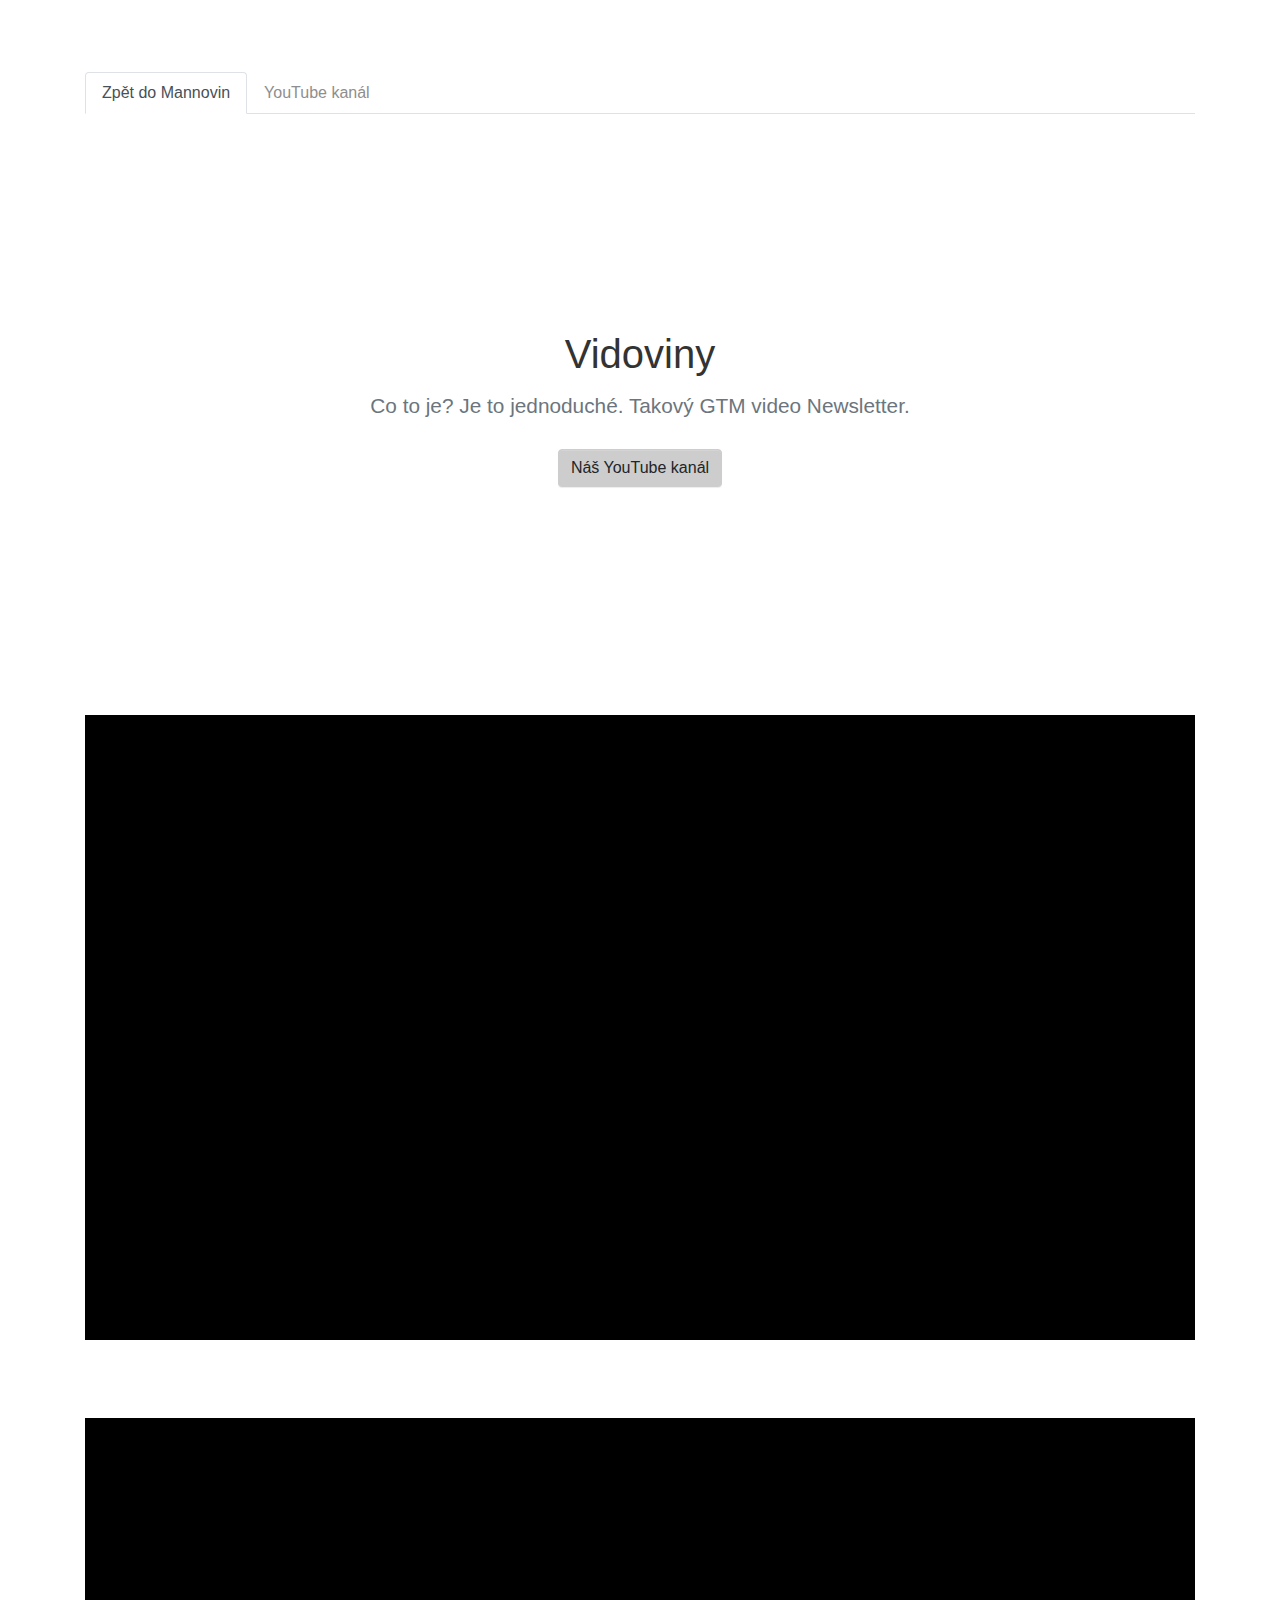
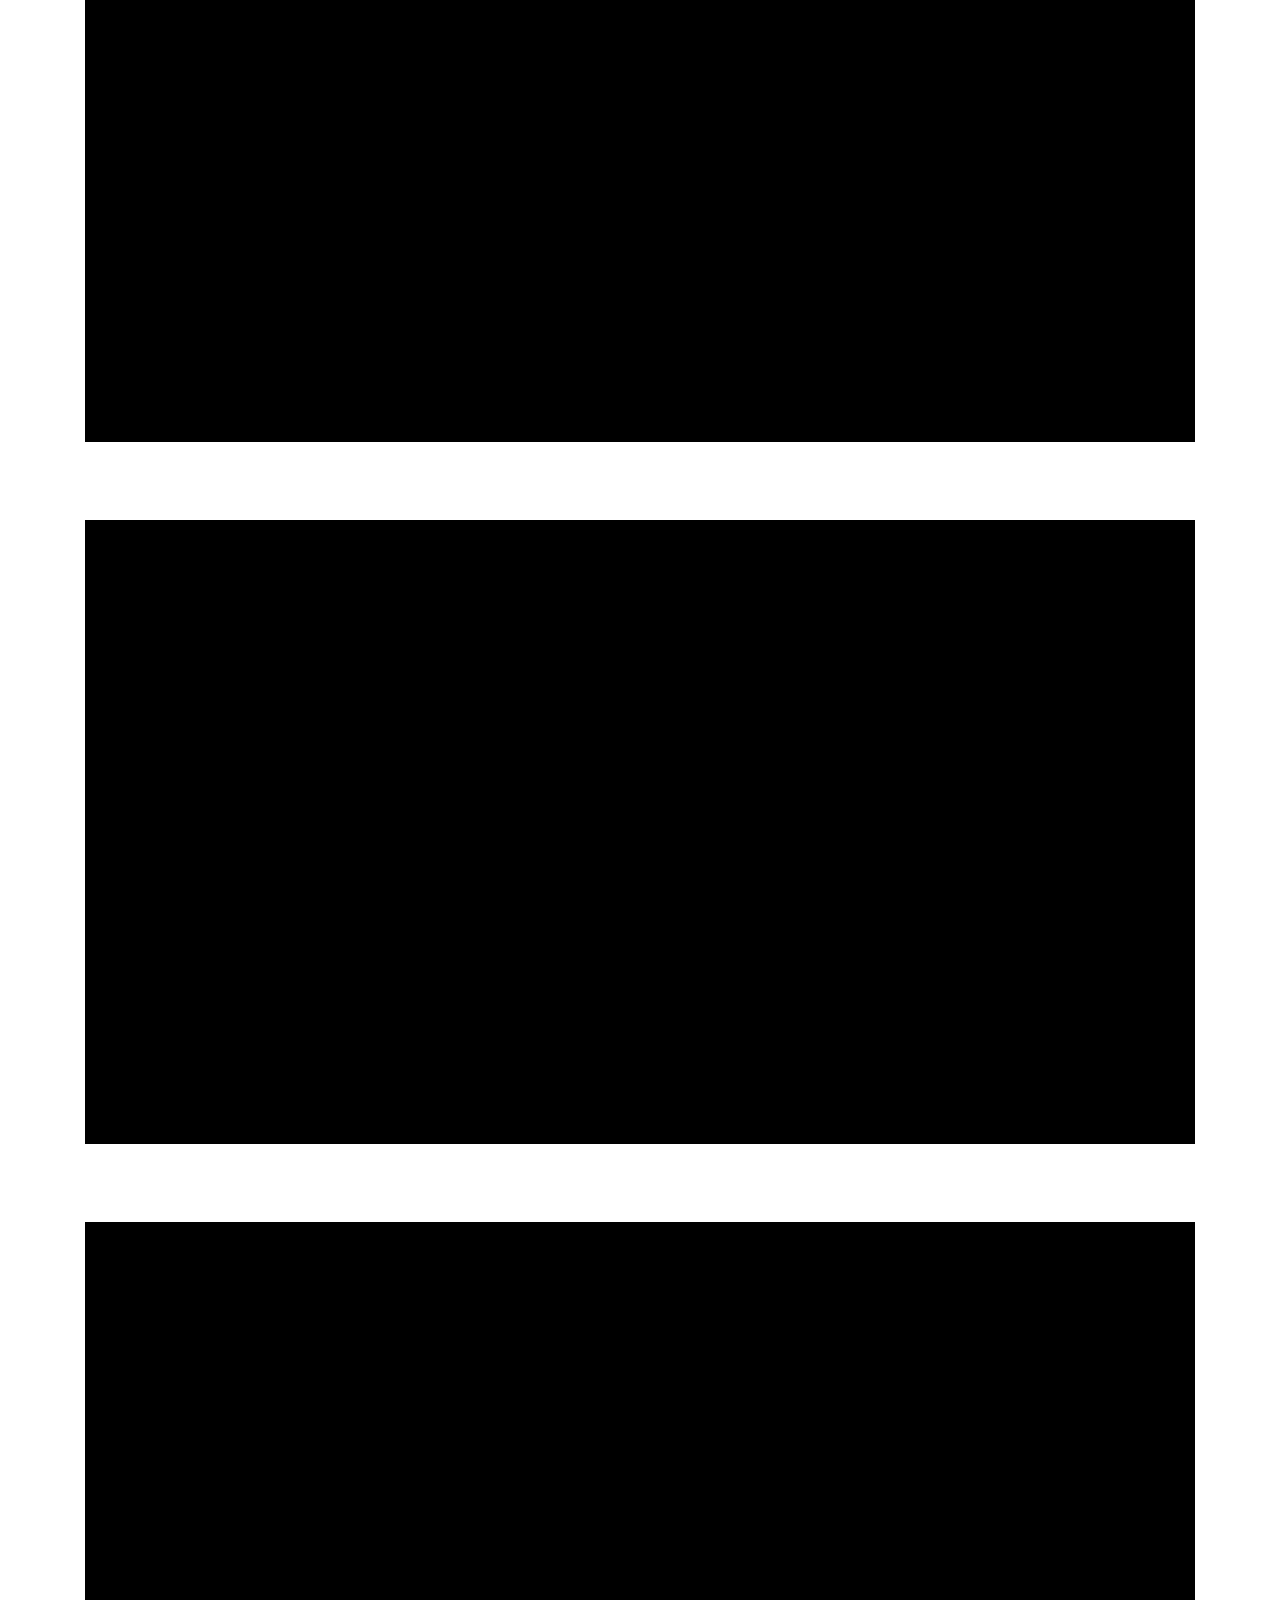
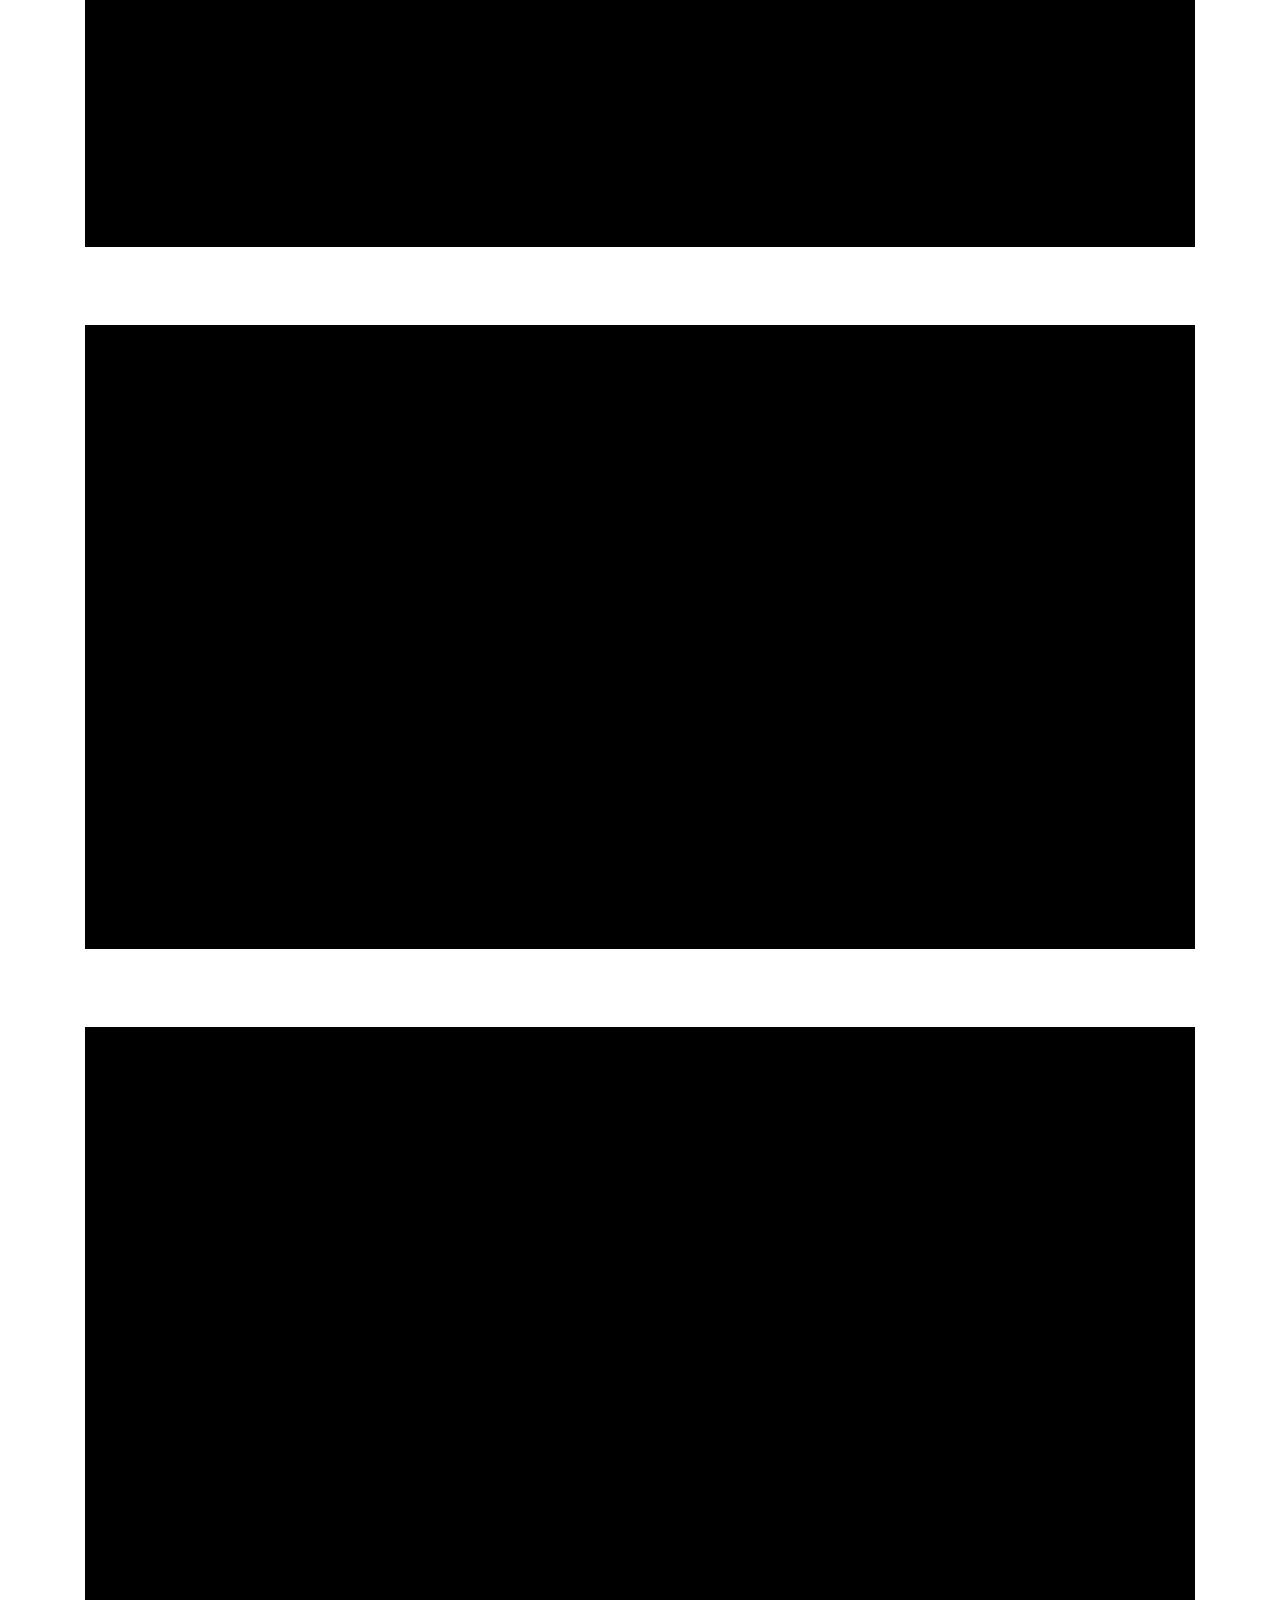
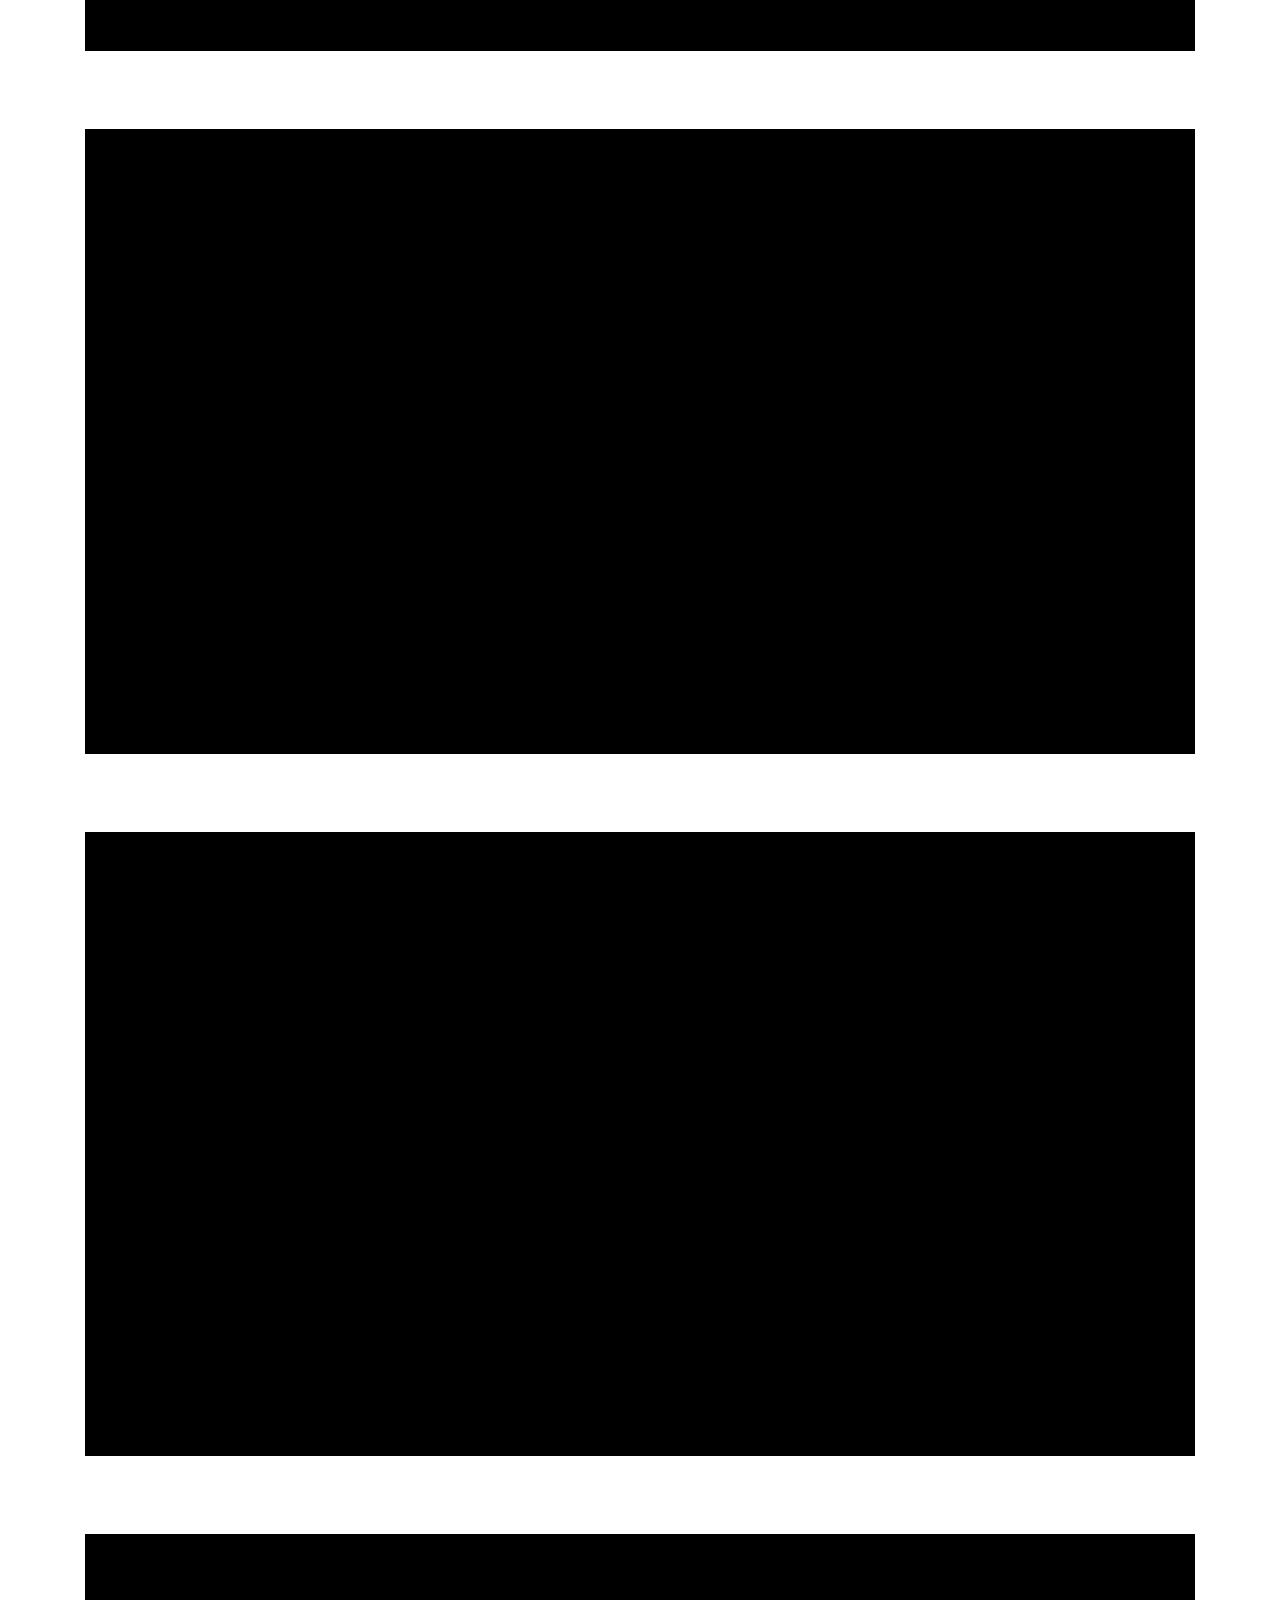
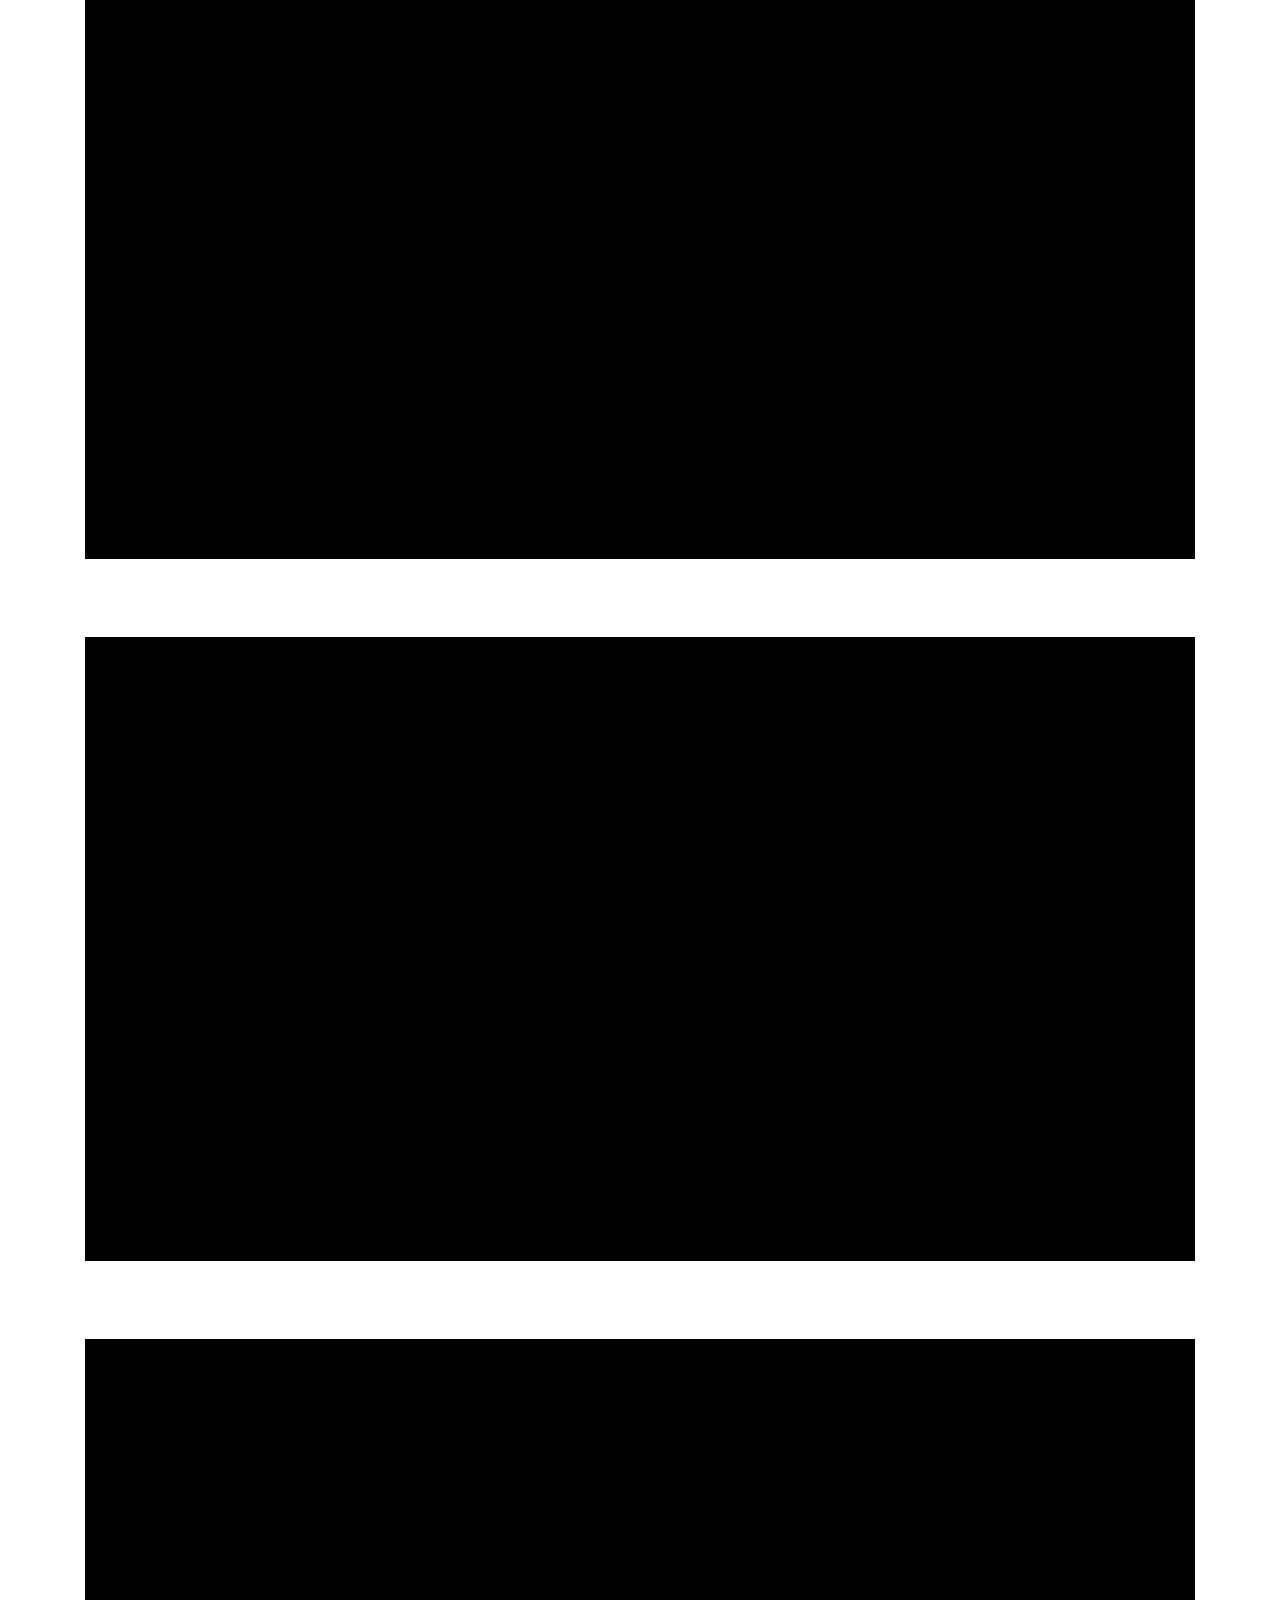
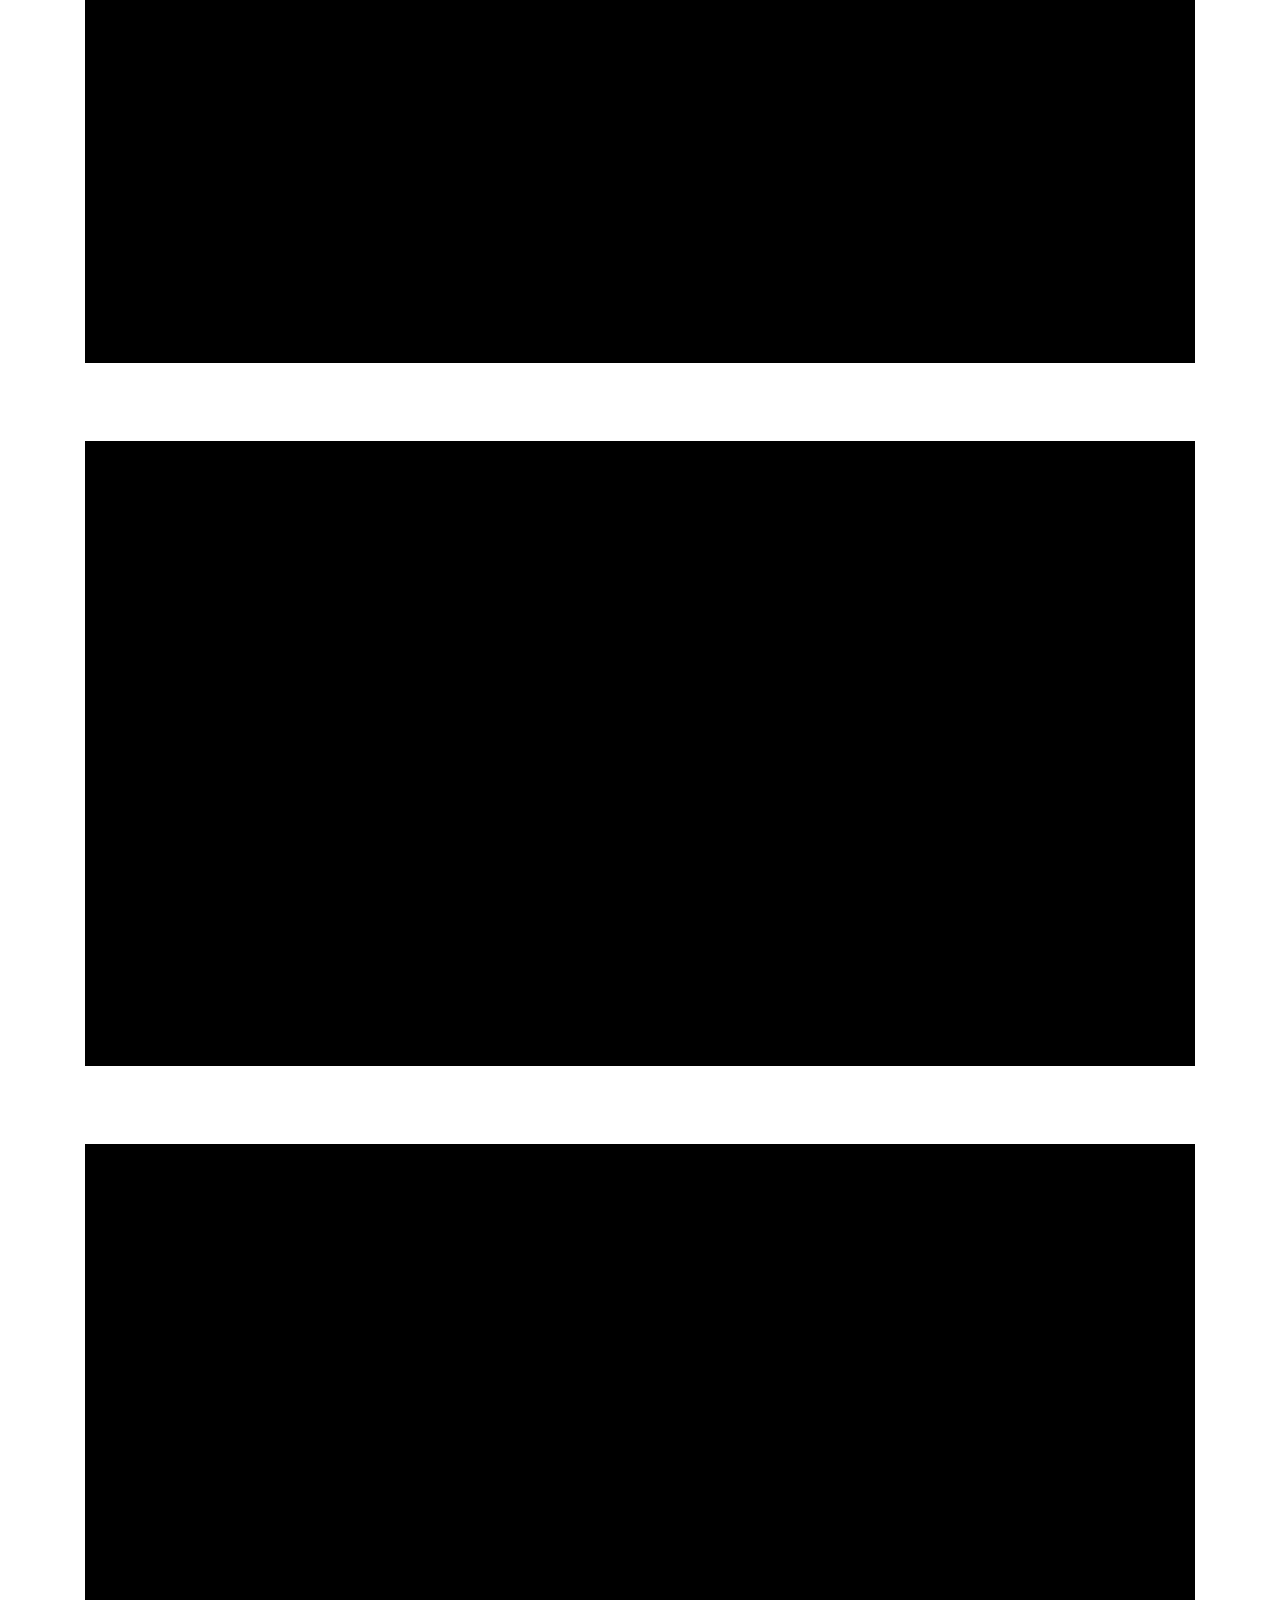
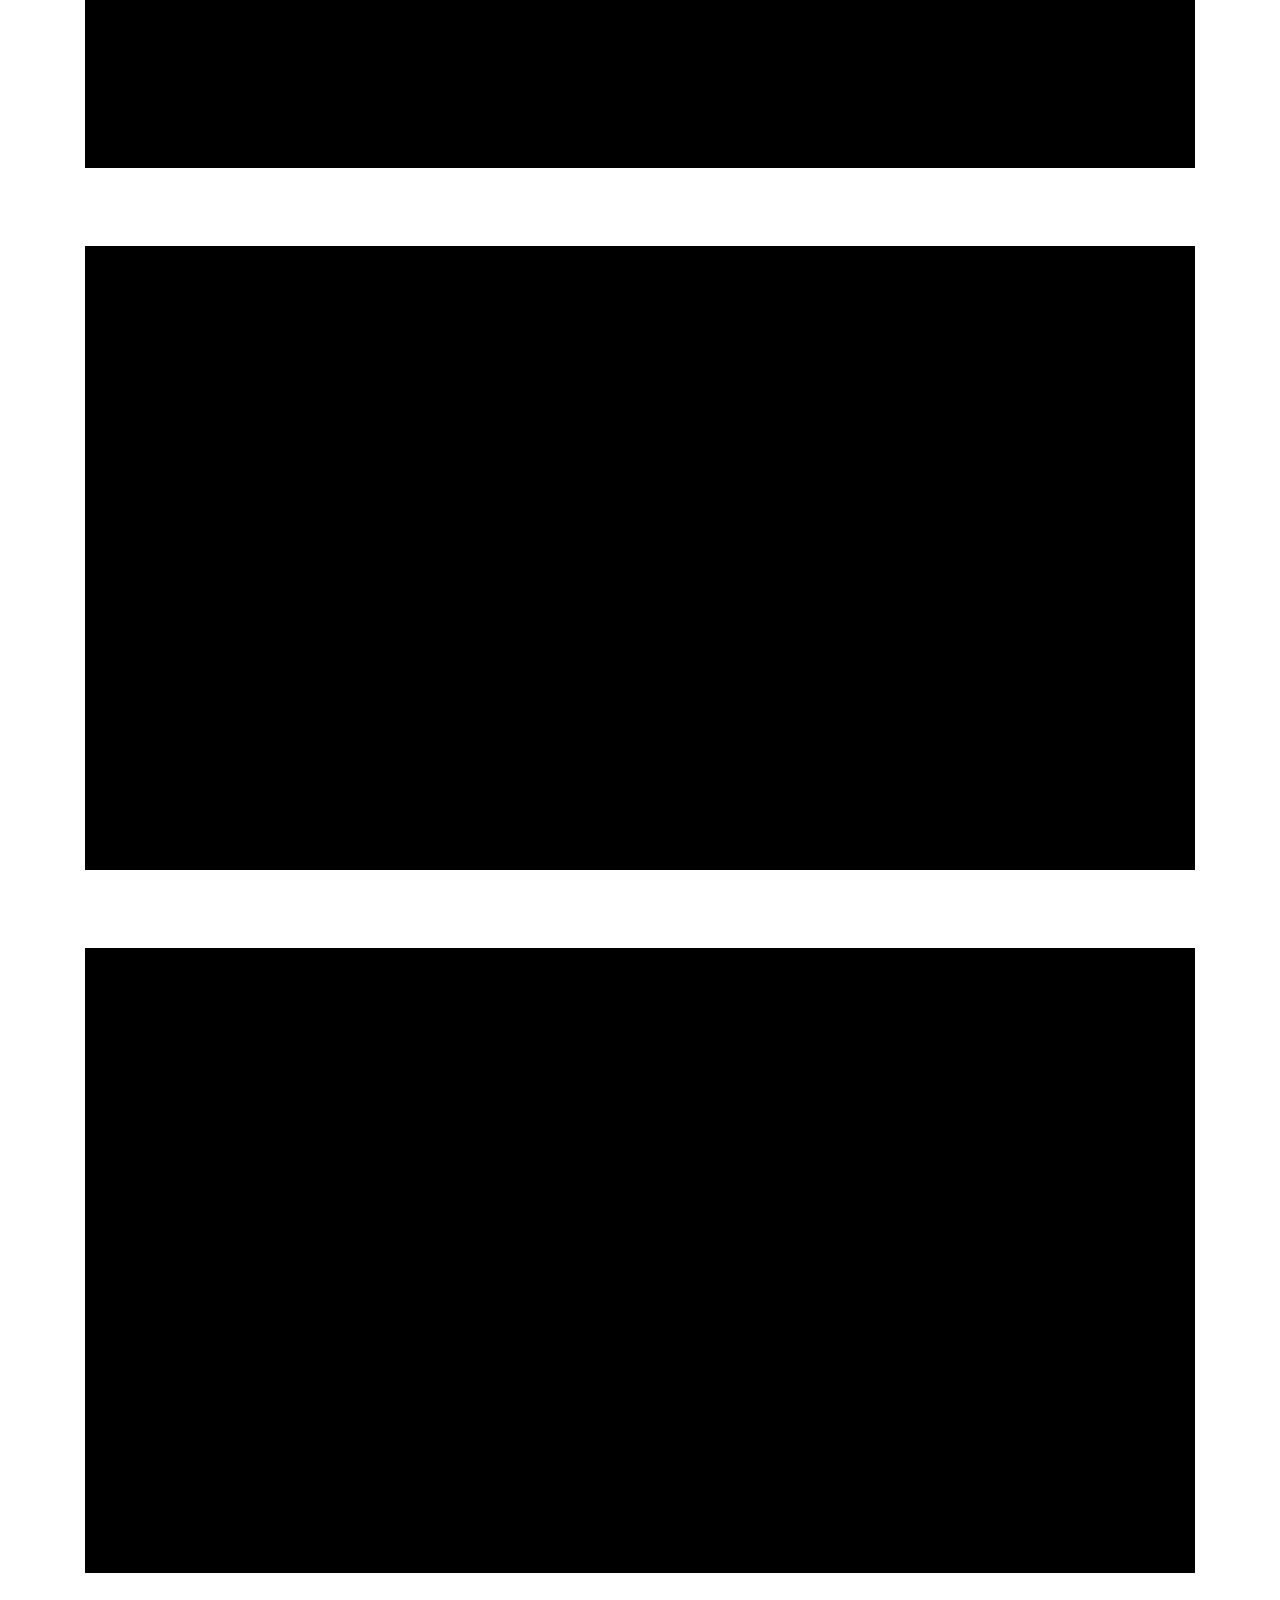
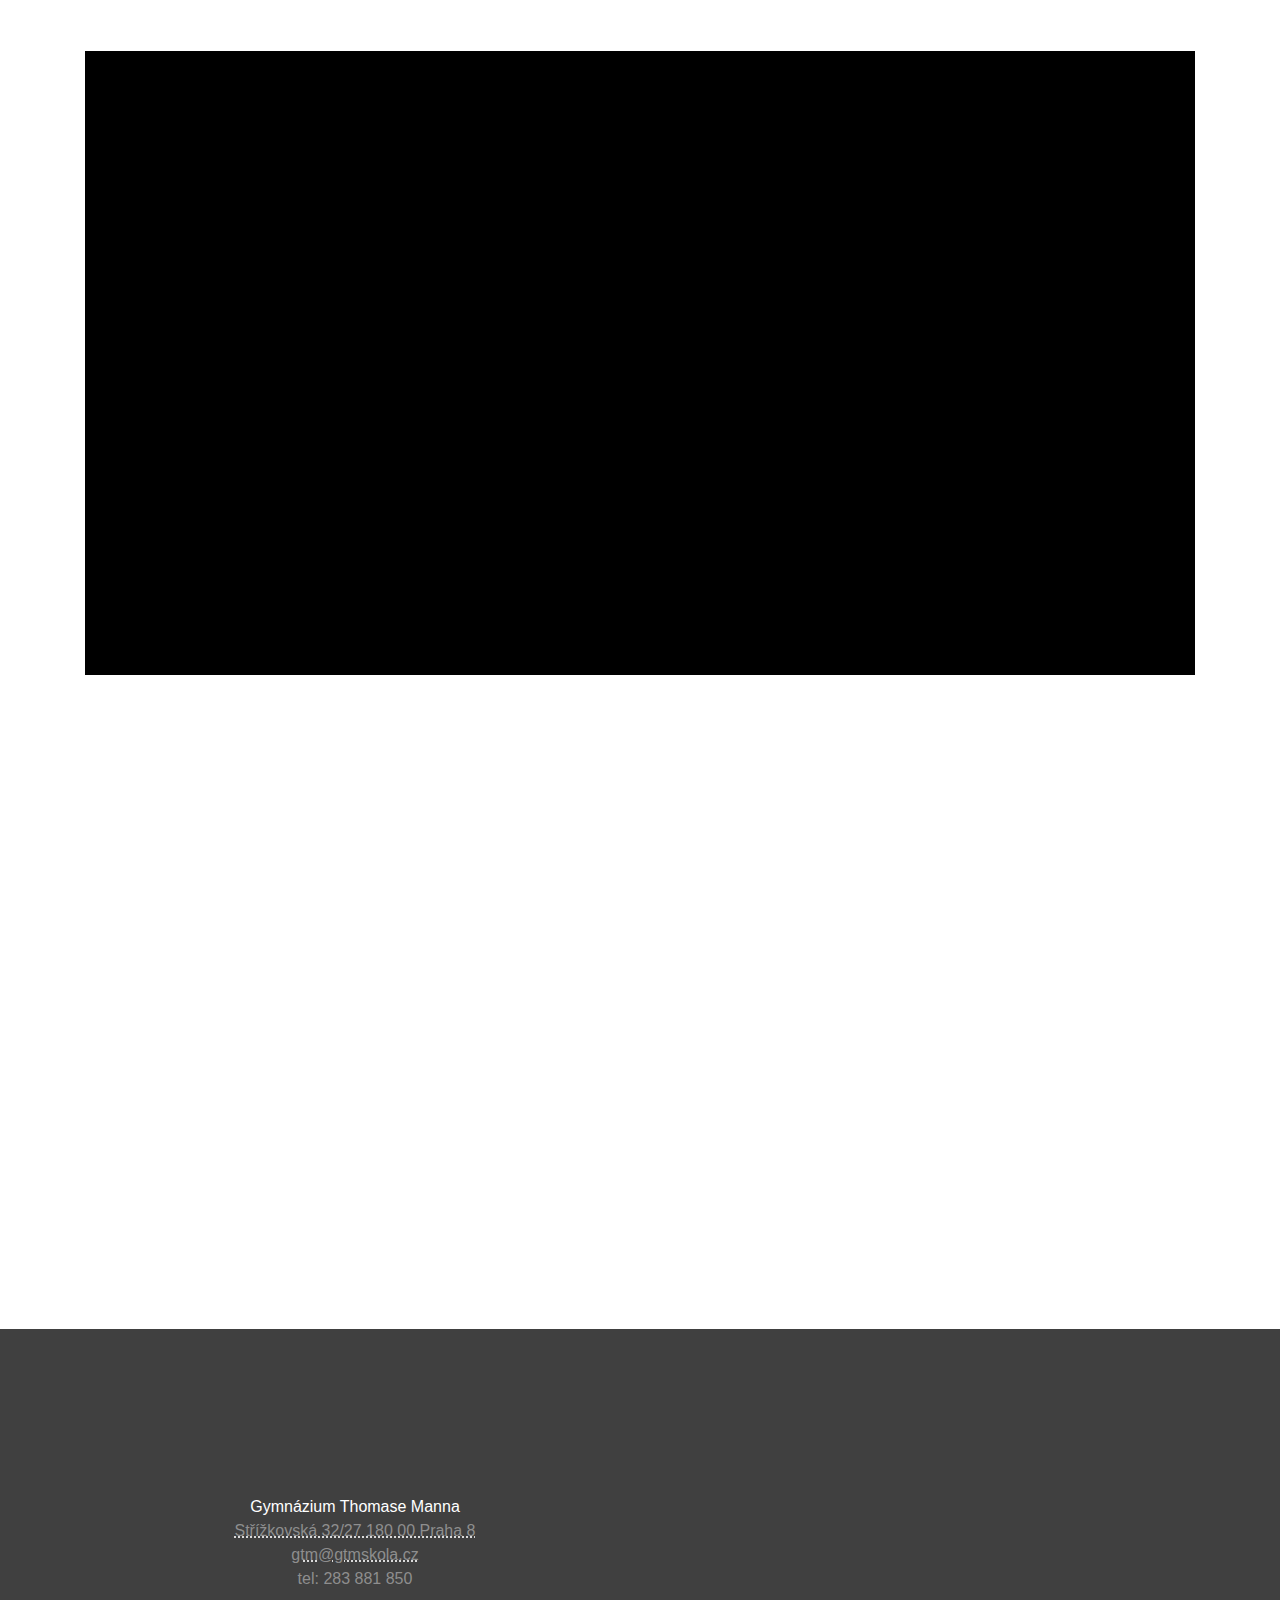
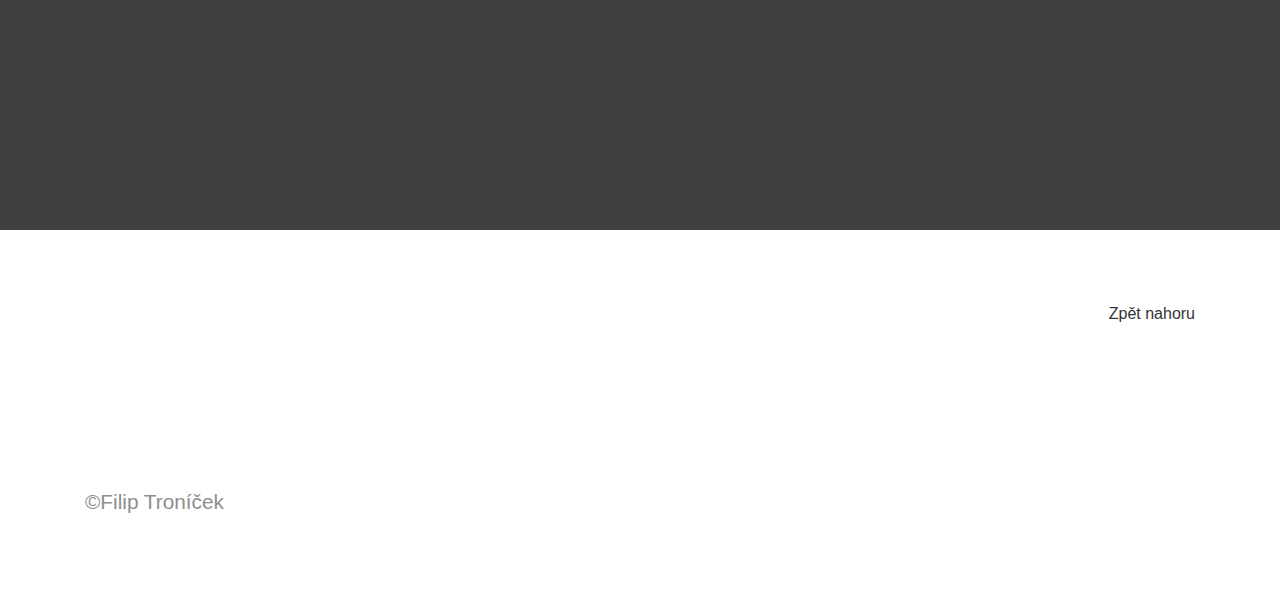
<file: index.html>
<!DOCTYPE html>
<html>
  <head>
    <meta charset="utf-8" />
    <meta name="viewport" content="width=device-width, initial-scale=1" />
    <!-- Nastavení -->
    <meta name="robots" content="index,follow" />

    <title>Vidoviny - Domovská stránka</title>
    <meta
      name="description"
      content="Video newsletter Gymnázia Thomase Manna"
    />
    <meta name="keywords" content="video mannoviny" />
    <meta name="author" content="Filip Troníček" />
    <!-- CSS dependencies -->
    <link rel="stylesheet" href="style.css" />
  </head>

  <body>
    <center>
      <div class="py-5">
        <div class="container">
          <div class="row">
            <div class="col-md-12">
              <ul class="nav nav-tabs">
                <li class="nav-item">
                  <a href="http://mannoviny.cz" class="active nav-link"
                    >Zpět do Mannovin</a
                  >
                </li>
                <li class="nav-item">
                  <a
                    class="nav-link"
                    href="https://www.youtube.com/channel/UCEdcImkKqXJSaUMef72Aktg"
                    >YouTube kanál</a
                  >
                </li>
              </ul>
            </div>
          </div>
        </div>
      </div>
      <div class="text-center py-5">
        <div class="container">
          <div class="row my-5 justify-content-center">
            <div class="col-md-9">
              <h1>Vidoviny</h1>
              <p class="lead text-muted">
                Co to je? Je to jednoduché. Takový GTM video Newsletter.
              </p>
              <a
                href="https://www.youtube.com/channel/UCEdcImkKqXJSaUMef72Aktg"
                class="btn btn-primary m-2"
                >Náš YouTube kanál</a
              >
            </div>
          </div>
        </div>
      </div>
      <div class="py-5">
        <div class="container">
          <div class="row">
            <div id="ytembed" class="col-md-12"></div>
          </div>
        </div>
      </div>
      <div class="py-5">&nbsp;</div>
      <footer class="text-muted py-5">
        <div class="container">&nbsp;</div>
      </footer>
      <script src="https://ajax.googleapis.com/ajax/libs/jquery/3.4.1/jquery.min.js"></script>
      <script
        src="https://cdnjs.cloudflare.com/ajax/libs/popper.js/1.14.3/umd/popper.min.js"
        integrity="sha384-ZMP7rVo3mIykV+2+9J3UJ46jBk0WLaUAdn689aCwoqbBJiSnjAK/l8WvCWPIPm49"
        crossorigin="anonymous"
      ></script>
      <script
        src="https://stackpath.bootstrapcdn.com/bootstrap/4.1.3/js/bootstrap.min.js"
        integrity="sha384-ChfqqxuZUCnJSK3+MXmPNIyE6ZbWh2IMqE241rYiqJxyMiZ6OW/JmZQ5stwEULTy"
        crossorigin="anonymous"
      ></script>
      <script src="script.js"></script>
    </center>
    <div class="py-5">
      <div class="container">
        <div class="row">
          <div class="col-md-12">&nbsp;</div>
        </div>
      </div>
    </div>
    <div
      class="py-5 text-white"
      style="background-image: linear-gradient(to bottom, rgba(0, 0, 0, .75), rgba(0, 0, 0, .75)), url(https://static.pingendo.com/cover-bubble-dark.svg);  background-position: center center, center center;  background-size: cover, cover;  background-repeat: repeat, repeat;"
    >
      <div class="container">
        <div class="row">
          <div class="col-md-6 text-center align-self-center p-4">
            <p class="mb-5">
              Gymnázium Thomase Manna<abbr title="Phone"
                ><br />
                <a href="https://goo.gl/maps/DtMUqKD4NNx" target="_blank"
                  >Střížkovská 32/27 180 00 Praha 8</a
                ><br />
                <a href="mailto:gtm@gtmskola.cz">gtm@gtmskola.cz</a
                ><br /> </abbr
              ><a href="tel:+420283881850">tel:&nbsp;283 881 850</a>
            </p>
            <div class="row">
              <div
                class="col-md-12 d-flex align-items-center justify-content-around"
              >
                <a href="https://www.facebook.com/gtmskola/"> </a
                ><a href="http://gymnaziumtm.cz" target="_blank"> </a>
                <a href="https://www.instagram.com/gymnaziumthomase/"> </a>
              </div>
            </div>
          </div>
          <div class="col-md-6 p-0">
            <iframe
              scrolling="no"
              src="https://www.google.com/maps/embed?pb=!1m18!1m12!1m3!1d2557.9814604919834!2d14.48037011614447!3d50.124068879431675!2m3!1f0!2f0!3f0!3m2!1i1024!2i768!4f13.1!3m3!1m2!1s0x470beca04b35f19d%3A0xc175d2b67e45a34!2sGymn%C3%A1zium+Thomase+Manna!5e0!3m2!1scs!2scz!4v1544289879675"
              width="100%"
              height="350"
              frameborder="0"
            ></iframe>
          </div>
        </div>
      </div>
    </div>
    <div class="py-5">
      <div class="container">
        <div class="row">
          <div class="col-md-12">
            <p onclick="topFunction()" class="float-right top-page-scroll">
              Zpět nahoru
            </p>
          </div>
        </div>
      </div>
    </div>
    <div class="py-5">
      <div class="container">
        <div class="row">
          <div class="col-md-12">
            <p class="lead">
              <a href="http://trnck.dev"
                >&copy;Filip Troníček</a
              >
            </p>
          </div>
        </div>
      </div>
    </div>
  </body>
</html>
</file>
<file: style.css>
.top-page-scroll {
    cursor: pointer
}
:root {
    --blue: #007bff;
    --indigo: #6610f2;
    --purple: #6f42c1;
    --pink: #e83e8c;
    --red: #dc3545;
    --orange: #fd7e14;
    --yellow: #ffc107;
    --green: #28a745;
    --teal: #20c997;
    --cyan: #17a2b8;
    --white: #fff;
    --gray: #6c757d;
    --gray-dark: #343a40;
    --primary: #cdcdcd;
    --secondary: #b0b0b0;
    --success: #28a745;
    --info: #8e8e8e;
    --warning: #ffc107;
    --danger: #dc3545;
    --light: #eaeaea;
    --dark: #555555;
    --breakpoint-xs: 0;
    --breakpoint-sm: 576px;
    --breakpoint-md: 768px;
    --breakpoint-lg: 992px;
    --breakpoint-xl: 1200px;
    --font-family-sans-serif: -apple-system, BlinkMacSystemFont, "Segoe UI", Roboto, "Helvetica Neue", Arial, sans-serif, "Apple Color Emoji", "Segoe UI Emoji", "Segoe UI Symbol", "Noto Color Emoji";
    --font-family-monospace: SFMono-Regular, Menlo, Monaco, Consolas, "Liberation Mono", "Courier New", monospace
}
*,
::after,
::before {
    box-sizing: border-box
}
html {
    font-family: sans-serif;
    line-height: 1.15;
    -webkit-text-size-adjust: 100%;
    -ms-text-size-adjust: 100%;
    -ms-overflow-style: scrollbar;
    -webkit-tap-highlight-color: transparent
}
footer {
    display: block
}
body {
    margin: 0;
    font-family: -apple-system, BlinkMacSystemFont, "Segoe UI", Roboto, "Helvetica Neue", Arial, sans-serif, "Apple Color Emoji", "Segoe UI Emoji", "Segoe UI Symbol";
    font-size: 1rem;
    font-weight: 200;
    line-height: 1.5;
    color: #333;
    text-align: left;
    background-color: #fff
}
h1,
h4 {
    margin-top: 0;
    margin-bottom: 0.75rem
}
p {
    margin-top: 0;
    margin-bottom: 1rem
}
abbr[title] {
    text-decoration: underline;
    text-decoration: underline dotted;
    cursor: help;
    border-bottom: 0
}
ul {
    margin-top: 0;
    margin-bottom: 1rem
}
a {
    color: #8e8e8e;
    text-decoration: none;
    background-color: transparent;
    -webkit-text-decoration-skip: objects
}
a:hover {
    color: #686868;
    text-decoration: underline
}
::-webkit-file-upload-button {
    font: inherit;
    -webkit-appearance: button
}
h1,
h4 {
    margin-bottom: 0.75rem;
    font-family: -apple-system, BlinkMacSystemFont, "Segoe UI", Roboto, "Helvetica Neue", Arial, sans-serif, "Apple Color Emoji", "Segoe UI Emoji", "Segoe UI Symbol";
    font-weight: 200;
    line-height: 1.2;
    color: inherit
}
h1 {
    font-size: 2.5rem
}
h4 {
    font-size: 1.5rem
}
.lead {
    font-size: 1.3rem;
    font-weight: 300
}
.container {
    width: 100%;
    padding-right: 15px;
    padding-left: 15px;
    margin-right: auto;
    margin-left: auto
}
@media(min-width:576px) {
    .container {
        max-width: 540px
    }
}
@media(min-width:768px) {
    .container {
        max-width: 720px
    }
}
@media(min-width:992px) {
    .container {
        max-width: 960px
    }
}
@media(min-width:1200px) {
    .container {
        max-width: 1140px
    }
}
.row {
    display: flex;
    flex-wrap: wrap;
    margin-right: -15px;
    margin-left: -15px
}
.col-md-12,
.col-md-3,
.col-md-6,
.col-md-9 {
    position: relative;
    width: 100%;
    min-height: 1px;
    padding-right: 15px;
    padding-left: 15px
}
@media(min-width:768px) {
    .col-md-3 {
        flex: 0 0 25%;
        max-width: 25%
    }
    .col-md-6 {
        flex: 0 0 50%;
        max-width: 50%
    }
    .col-md-9 {
        flex: 0 0 75%;
        max-width: 75%
    }
    .col-md-12 {
        flex: 0 0 100%;
        max-width: 100%
    }
}
.btn {
    display: inline-block;
    font-weight: 200;
    text-align: center;
    white-space: nowrap;
    vertical-align: middle;
    user-select: none;
    border: 1px solid transparent;
    padding: 0.375rem 0.75rem;
    font-size: 1rem;
    line-height: 1.5;
    border-radius: 0.25rem;
    transition: color 0.15s ease-in-out, background-color 0.15s ease-in-out, border-color 0.15s ease-in-out, box-shadow 0.15s ease-in-out
}
@media screen and(prefers-reduced-motion:reduce) {
    .btn {
        transition: none
    }
}
.btn:focus,
.btn:hover {
    text-decoration: none
}
.btn:focus {
    outline: 0;
    box-shadow: 0 0 0 0.2rem rgba(205, 205, 205, .25)
}
.btn:disabled {
    opacity: .65;
    box-shadow: none
}
.btn:not(:disabled):not(.disabled) {
    cursor: pointer
}
.btn:not(:disabled):not(.disabled).active,
.btn:not(:disabled):not(.disabled):active {
    box-shadow: inset 0 3px 5px rgba(0, 0, 0, .125)
}
.btn:not(:disabled):not(.disabled).active:focus,
.btn:not(:disabled):not(.disabled):active:focus {
    box-shadow: 0 0 0 0.2rem rgba(205, 205, 205, .25), inset 0 3px 5px rgba(0, 0, 0, .125)
}
.btn-primary {
    color: #212529;
    background-color: #cdcdcd;
    border-color: #cdcdcd;
    box-shadow: inset 0 1px 0 rgba(255, 255, 255, .15), 0 1px 1px rgba(0, 0, 0, .075)
}
.btn-primary:hover {
    color: #212529;
    background-color: #bababa;
    border-color: #b4b4b4
}
.btn-primary:focus {
    box-shadow: inset 0 1px 0 rgba(255, 255, 255, .15), 0 1px 1px rgba(0, 0, 0, .075), 0 0 0 0.2rem rgba(205, 205, 205, .5)
}
.btn-primary:disabled {
    color: #212529;
    background-color: #cdcdcd;
    border-color: #cdcdcd
}
.btn-primary:not(:disabled):not(.disabled).active,
.btn-primary:not(:disabled):not(.disabled):active {
    color: #212529;
    background-color: #b4b4b4;
    border-color: #adadad
}
.btn-primary:not(:disabled):not(.disabled).active:focus,
.btn-primary:not(:disabled):not(.disabled):active:focus {
    box-shadow: inset 0 3px 5px rgba(0, 0, 0, .125), 0 0 0 0.2rem rgba(205, 205, 205, .5)
}
.btn-dark:not(:disabled):not(.disabled).active,
.btn-dark:not(:disabled):not(.disabled):active {
    color: #fff;
    background-color: #3c3c3c;
    border-color: #353535
}
.btn-dark:not(:disabled):not(.disabled).active:focus,
.btn-dark:not(:disabled):not(.disabled):active:focus {
    box-shadow: inset 0 3px 5px rgba(0, 0, 0, .125), 0 0 0 0.2rem rgba(85, 85, 85, .5)
}
.nav {
    display: flex;
    flex-wrap: wrap;
    padding-left: 0;
    margin-bottom: 0;
    list-style: none
}
.nav-link {
    display: block;
    padding: 0.5rem 1rem
}
.nav-link:focus,
.nav-link:hover {
    text-decoration: none
}
.nav-tabs {
    border-bottom: 1px solid #dee2e6
}
.nav-tabs .nav-item {
    margin-bottom: -1px
}
.nav-tabs .nav-link {
    border: 1px solid transparent;
    border-top-left-radius: 0.25rem;
    border-top-right-radius: 0.25rem
}
.nav-tabs .nav-link:focus,
.nav-tabs .nav-link:hover {
    border-color: #e9ecef #e9ecef #dee2e6
}
.nav-tabs .nav-link.active {
    color: #495057;
    background-color: #fff;
    border-color: #dee2e6 #dee2e6 #fff
}
.page-link:not(:disabled):not(.disabled) {
    cursor: pointer
}
.d-flex {
    display: flex !important
}
.justify-content-center {
    justify-content: center !important
}
.justify-content-around {
    justify-content: space-around !important
}
.align-items-center {
    align-items: center !important
}
.align-self-center {
    align-self: center !important
}
.float-right {
    float: right !important
}
.m-2 {
    margin: 0.75rem !important
}
.my-5 {
    margin-top: 4.5rem !important
}
.mb-5,
.my-5 {
    margin-bottom: 4.5rem !important
}
.p-0 {
    padding: 0 !important
}
.p-4 {
    padding: 2.25rem !important
}
.py-4 {
    padding-top: 2.25rem !important
}
.py-4 {
    padding-bottom: 2.25rem !important
}
.py-5 {
    padding-top: 4.5rem !important
}
.py-5 {
    padding-bottom: 4.5rem !important
}
.text-center {
    text-align: center !important
}
.text-white {
    color: #fff !important
}
.text-muted {
    color: #6c757d !important
}
@media print {
    *,
    ::after,
    ::before {
        text-shadow: none !important;
        box-shadow: none !important
    }
    a:not(.btn) {
        text-decoration: underline
    }
    abbr[title]::after {
        content: " (" attr(title) ")"
    }
    p {
        orphans: 3;
        widows: 3
    }
    @page {
        size: a3
    }
    body {
        min-width: 992px !important
    }
    .container {
        min-width: 992px !important
    }
}
body,
html {
    height: 100%
}
.youtube {
    background-color: #000;
    margin-bottom: 30px;
    position: relative;
    padding-top: 56.25%;
    overflow: hidden;
    cursor: pointer
}
.youtube iframe {
    position: absolute
}
.youtube iframe {
    height: 100%;
    width: 100%;
    top: 0;
    left: 0
}
.youtube {
    background-color: #000;
    margin-bottom: 30px;
    position: relative;
    padding-top: 56.25%;
    overflow: hidden;
    cursor: pointer;
}
.youtube img {
    width: 100%;
    top: -16.82%;
    left: 0;
    opacity: 0.7;
}
.youtube .play-button {
    width: 90px;
    height: 60px;
    background-color: #333;
    box-shadow: 0 0 30px rgba(0, 0, 0, 0.6);
    z-index: 1;
    opacity: 0.8;
    border-radius: 6px;
}
.youtube .play-button:before {
    content: "";
    border-style: solid;
    border-width: 15px 0 15px 26.0px;
    border-color: transparent transparent transparent #fff;
}
.youtube img,
.youtube .play-button {
    cursor: pointer;
}
.youtube img,
.youtube iframe,
.youtube .play-button,
.youtube .play-button:before {
    position: absolute;
}
.youtube .play-button,
.youtube .play-button:before {
    top: 50%;
    left: 50%;
    transform: translate3d(-50%, -50%, 0);
}
.youtube iframe {
    height: 100%;
    width: 100%;
    top: 0;
    left: 0;
}
</file>
